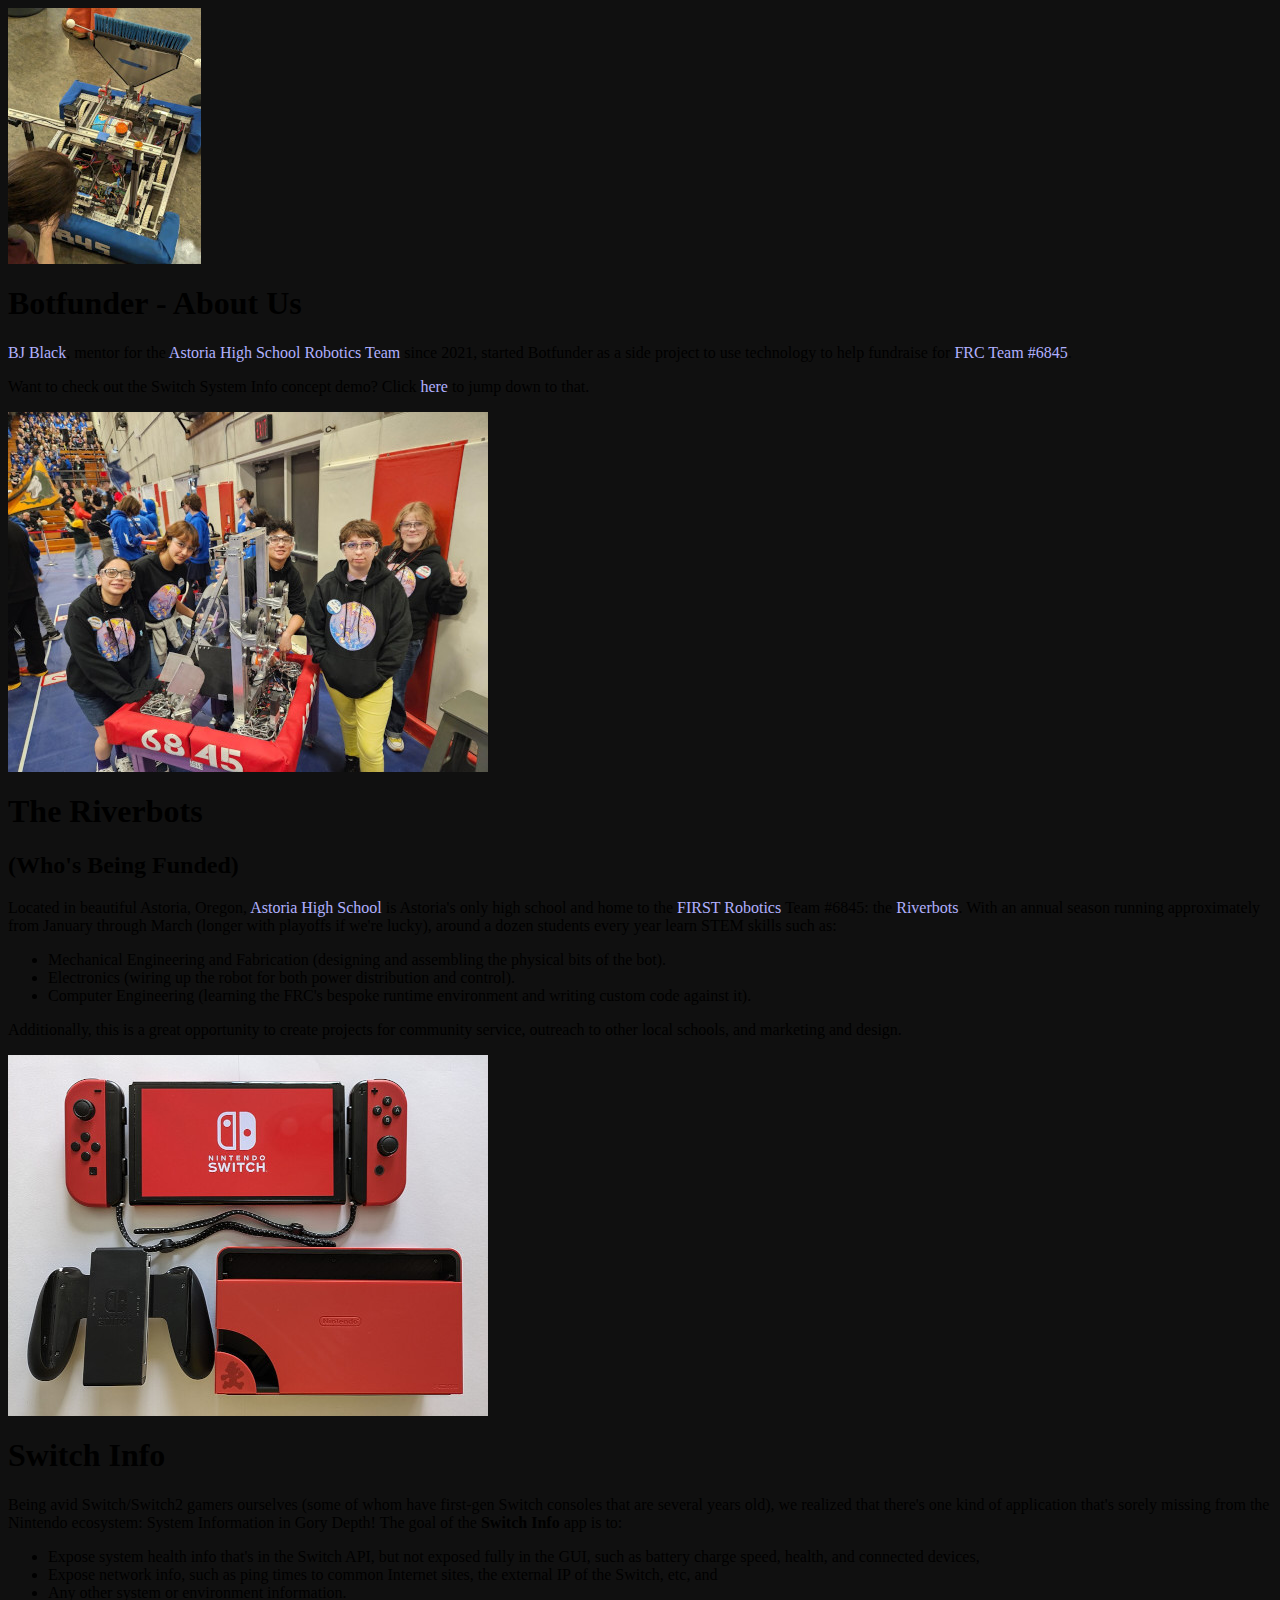
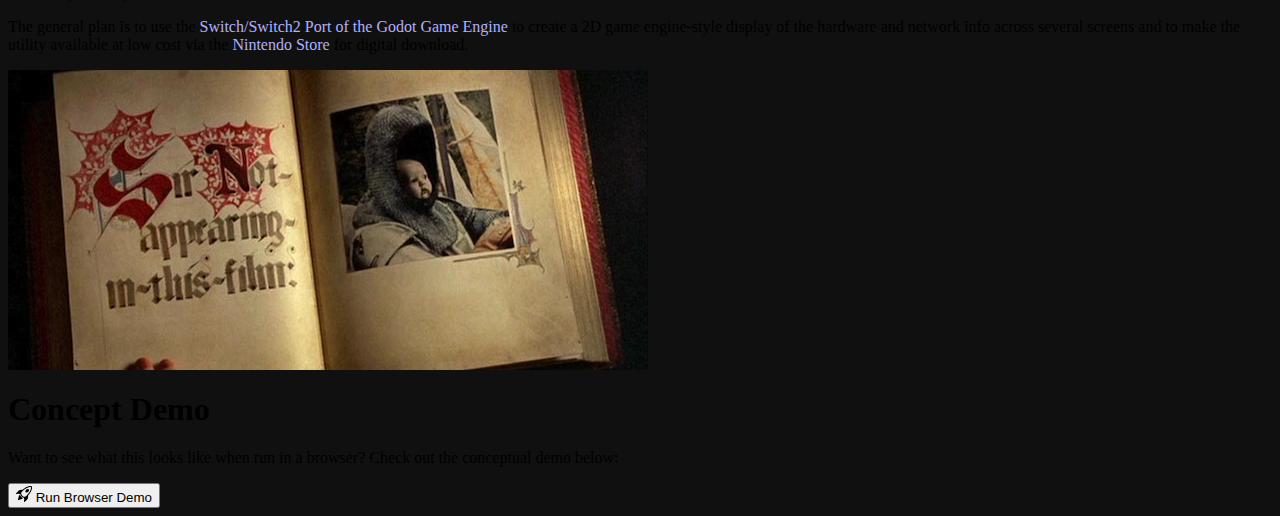
<file: website/index.html>
<html>
    <head>
        <title>Botfunder Home Page</title>
        <link href="https://cdn.jsdelivr.net/npm/bootstrap@5.3.8/dist/css/bootstrap.min.css" rel="stylesheet" integrity="sha384-sRIl4kxILFvY47J16cr9ZwB07vP4J8+LH7qKQnuqkuIAvNWLzeN8tE5YBujZqJLB" crossorigin="anonymous" />
        <link rel="stylesheet" href="index.css" />
    </head>
    <script src="https://cdn.jsdelivr.net/npm/bootstrap@5.3.8/dist/js/bootstrap.bundle.min.js" integrity="sha384-FKyoEForCGlyvwx9Hj09JcYn3nv7wiPVlz7YYwJrWVcXK/BmnVDxM+D2scQbITxI" crossorigin="anonymous"></script>
    <script src="https://code.jquery.com/jquery-3.7.1.min.js" integrity="sha256-/JqT3SQfawRcv/BIHPThkBvs0OEvtFFmqPF/lYI/Cxo=" crossorigin="anonymous"></script>
    <script src="index.js"></script>
    <style>
        body {
            background-color: #101010;
        }
    </style>
    <body>
        <div class="bg-dark container col-xxl-8 px-4 py-5">
            <div class="row flex-lg-row-reverse align-items-center g-5 py-5" id="about">
                <div class="col-10 col-sm-8 col-lg-6">
                    <img src="robot-1.jpg" class="d-block mx-lg-auto img-fluid" alt="Broomba - Robot 2023" width="193" height="256" loading="lazy" />
                </div>
                <div class="col-lg-6 text-white">
                    <h1 class="display-5 fw-bold">Botfunder - About Us</h1>
                    <p class="fs-5 mb-4"><a href="https://wjblack.com">BJ Black</a>, mentor for the <a ref="https://riverbots.org">Astoria High School Robotics Team</a> since 2021, started Botfunder as a side project to use technology to help fundraise for <a href="https://riverbots.org">FRC Team #6845</a>.</p>
                    <p class="fs-5 mb-4">Want to check out the Switch System Info concept demo?  Click <a href="#demo">here</a> to jump down to that.</p>
                </div>
            </div>
            <div class="row flex-lg-row-reverse align-items-center g-5 py-5" id="riverbots">
                <div class="col-10 col-sm-8 col-lg-6">
                    <img src="riverbots-1.jpg" class="d-block mx-lg-auto img-fluid" alt="Riverbots - Team 2025" width="480" height="360" loading="lazy" />
                </div>
                <div class="col-lg-6 text-white">
                    <h1 class="display-5 fw-bold">The Riverbots</h1>
                    <h2 class="display-8 fw-bold">(Who's Being Funded)</h2>
                    <p class="fs-5 mb-4">Located in beautiful Astoria, Oregon, <a href="https://ahs.astoria.k12.or.us/">Astoria High School</a> is Astoria's only high school and home to the <a href="https://firstinspires.org">FIRST Robotics</a> Team #6845: the <a href="https://riverbots.org">Riverbots</a>.  With an annual season running approximately from January through March (longer with playoffs if we're lucky), around a dozen students every year learn STEM skills such as:
                        <ul class="fs-5 mb-4">
                            <li>Mechanical Engineering and Fabrication (designing and assembling the physical bits of the bot).</li>
                            <li>Electronics (wiring up the robot for both power distribution and control).</li>
                            <li>Computer Engineering (learning the FRC's bespoke runtime environment and writing custom code against it).</li>
                        </ul>
                    </p>
                    <p class="fs-5 mb-4">Additionally, this is a great opportunity to create projects for community service, outreach to other local schools, and marketing and design.</p>
                </div>
            </div>
            <div class="row flex-lg-row-reverse align-items-center g-5 py-5" id="switch_info">
                <div class="col-10 col-sm-8 col-lg-6">
                    <img src="switch.jpg" class="d-block mx-lg-auto img-fluid" alt="Nintendo Switch" width="480" height="361" loading="lazy" />
                </div>
                <div class="col-lg-6 text-white">
                    <h1 class="display-5 fw-bold">Switch Info</h1>
                    <p class="fs-5 mb-4">Being avid Switch/Switch2 gamers ourselves (some of whom have first-gen Switch consoles that are several years old), we realized that there's one kind of application that's sorely missing from the Nintendo ecosystem:  System Information in Gory Depth!  The goal of the <b>Switch Info</b> app is to:
                        <ul class="fs-5 mb-4">
                            <li>Expose system health info that's in the Switch API, but not exposed fully in the GUI, such as battery charge speed, health, and connected devices,</li>
                            <li>Expose network info, such as ping times to common Internet sites, the external IP of the Switch, etc, and</li>
                            <li>Any other system or environment information.</li>
                        </ul>
                    </p>
                    <p class="fs-5 mb-4">The general plan is to use the <a href="https://www.rawrlab.com/godot_nintendo_switch_free_port.html">Switch/Switch2 Port of the Godot Game Engine</a> to create a 2D game engine-style display of the hardware and network info across several screens and to make the utility available at low cost via the <a href="https://www.nintendo.com/us/store/">Nintendo Store</a> for digital download.
                    </p>
                </div>
            </div>
            <div class="row flex-lg-row-reverse align-items-center g-5 py-5" id="demo">
                <div class="col-10 col-sm-8 col-lg-6">
                    <img src="placeholder.jpg" class="d-block mx-lg-auto img-fluid" alt="Concept Demo" width="640" height="300" loading="lazy" />
                </div>
                <div class="col-lg-6 text-white">
                    <h1 class="display-5 fw-bold">Concept Demo</h1>
                    <p class="fs-5 mb-4">Want to see what this looks like when run in a browser?  Check out the conceptual demo below:</p>
                    <button id="run_demo" type="button" class="btn btn-primary btn-lg px-4 me-md-2">
                        <svg xmlns="http://www.w3.org/2000/svg" width="16" height="16" fill="currentColor" class="bi bi-rocket-takeoff" viewBox="0 0 16 16">
                            <path d="M9.752 6.193c.599.6 1.73.437 2.528-.362s.96-1.932.362-2.531c-.599-.6-1.73-.438-2.528.361-.798.8-.96 1.933-.362 2.532"></path>
                            <path d="M15.811 3.312c-.363 1.534-1.334 3.626-3.64 6.218l-.24 2.408a2.56 2.56 0 0 1-.732 1.526L8.817 15.85a.51.51 0 0 1-.867-.434l.27-1.899c.04-.28-.013-.593-.131-.956a9 9 0 0 0-.249-.657l-.082-.202c-.815-.197-1.578-.662-2.191-1.277-.614-.615-1.079-1.379-1.275-2.195l-.203-.083a10 10 0 0 0-.655-.248c-.363-.119-.675-.172-.955-.132l-1.896.27A.51.51 0 0 1 .15 7.17l2.382-2.386c.41-.41.947-.67 1.524-.734h.006l2.4-.238C9.005 1.55 11.087.582 12.623.208c.89-.217 1.59-.232 2.08-.188.244.023.435.06.57.093q.1.026.16.045c.184.06.279.13.351.295l.029.073a3.5 3.5 0 0 1 .157.721c.055.485.051 1.178-.159 2.065m-4.828 7.475.04-.04-.107 1.081a1.54 1.54 0 0 1-.44.913l-1.298 1.3.054-.38c.072-.506-.034-.993-.172-1.418a9 9 0 0 0-.164-.45c.738-.065 1.462-.38 2.087-1.006M5.205 5c-.625.626-.94 1.351-1.004 2.09a9 9 0 0 0-.45-.164c-.424-.138-.91-.244-1.416-.172l-.38.054 1.3-1.3c.245-.246.566-.401.91-.44l1.08-.107zm9.406-3.961c-.38-.034-.967-.027-1.746.163-1.558.38-3.917 1.496-6.937 4.521-.62.62-.799 1.34-.687 2.051.107.676.483 1.362 1.048 1.928.564.565 1.25.941 1.924 1.049.71.112 1.429-.067 2.048-.688 3.079-3.083 4.192-5.444 4.556-6.987.183-.771.18-1.345.138-1.713a3 3 0 0 0-.045-.283 3 3 0 0 0-.3-.041Z"></path>
                            <path d="M7.009 12.139a7.6 7.6 0 0 1-1.804-1.352A7.6 7.6 0 0 1 3.794 8.86c-1.102.992-1.965 5.054-1.839 5.18.125.126 3.936-.896 5.054-1.902Z"></path>
                        </svg>
                        Run Browser Demo
                    </button>
                </div>
            </div>
        </div>
    </body>
</html>
<!-- vim: set tabstop=4 shiftwidth=4 expandtab softtabstop=0 autoindent smarttab: -->
</file>
<file: website/index.css>
a {
    color: #b0b0ff;
    text-decoration: none;
}
// vim: set tabstop=4 shiftwidth=4 expandtab softtabstop=0 autoindent smarttab:
</file>
